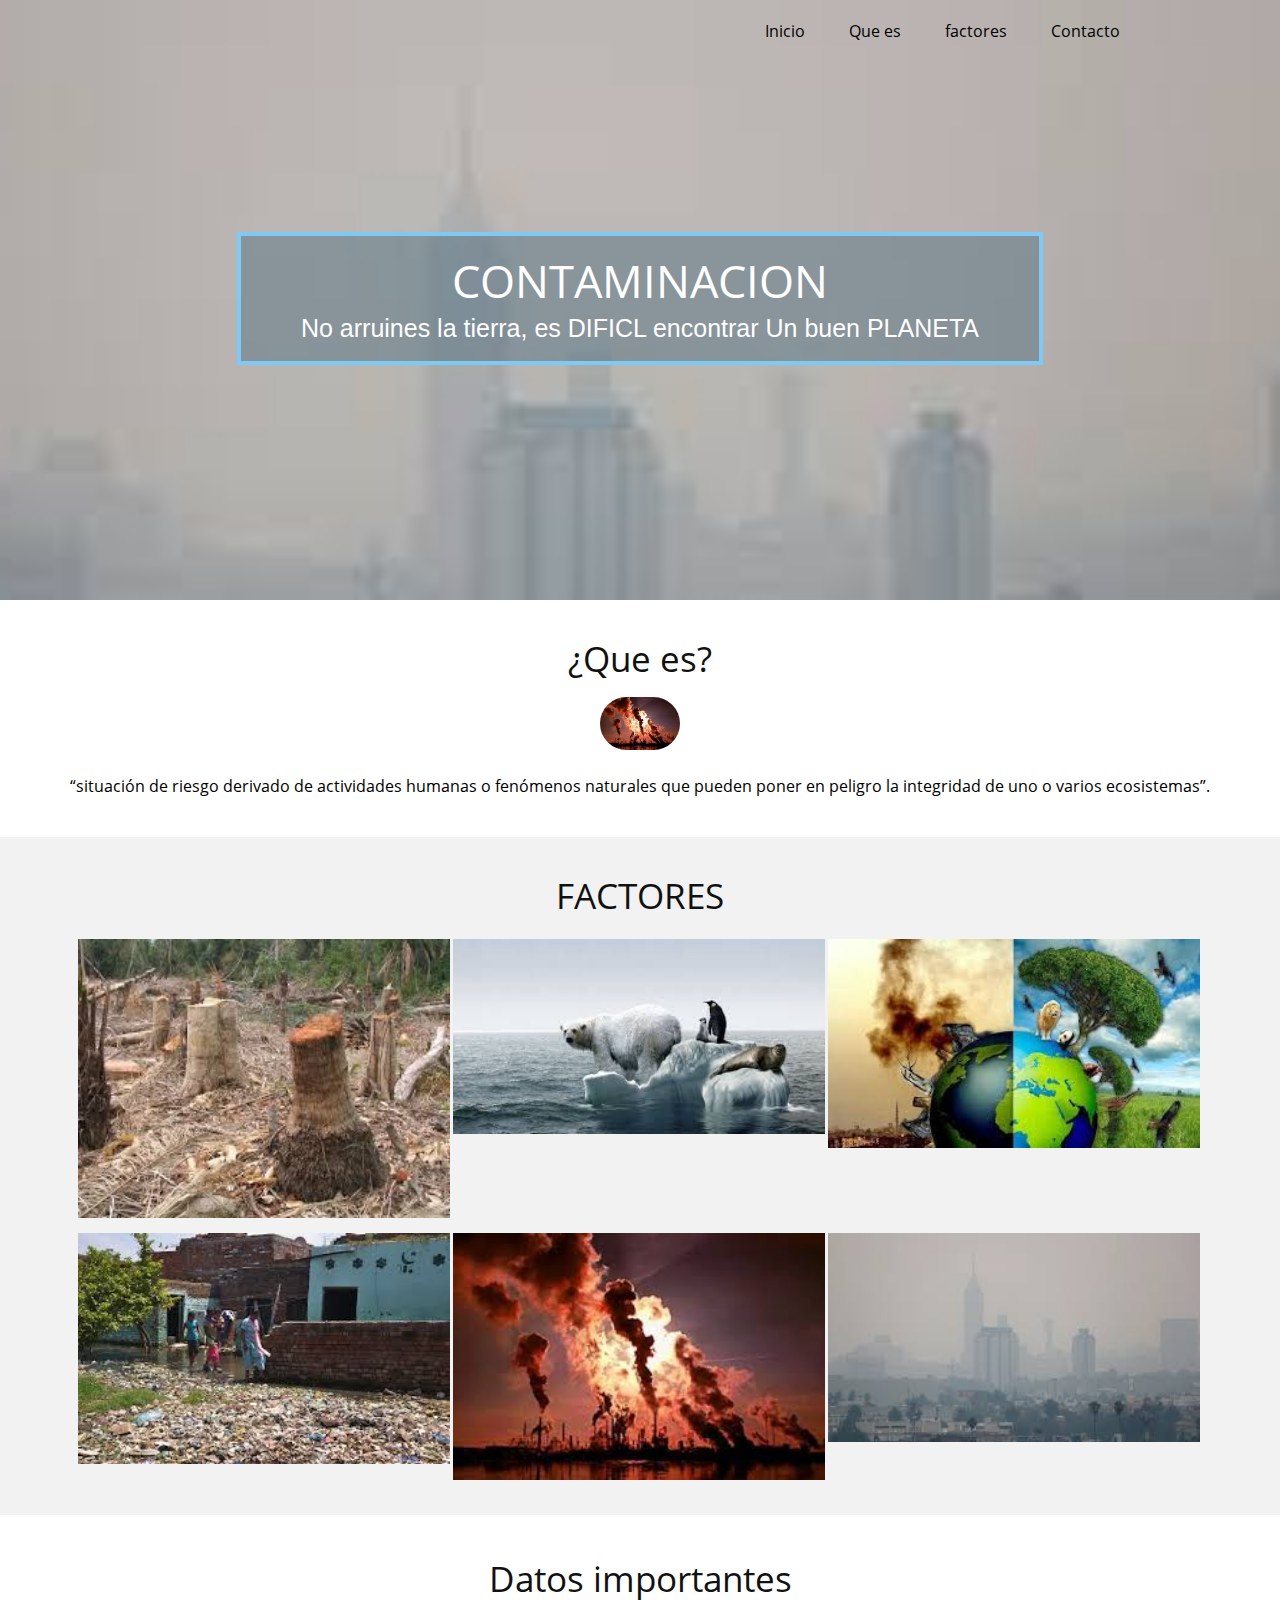
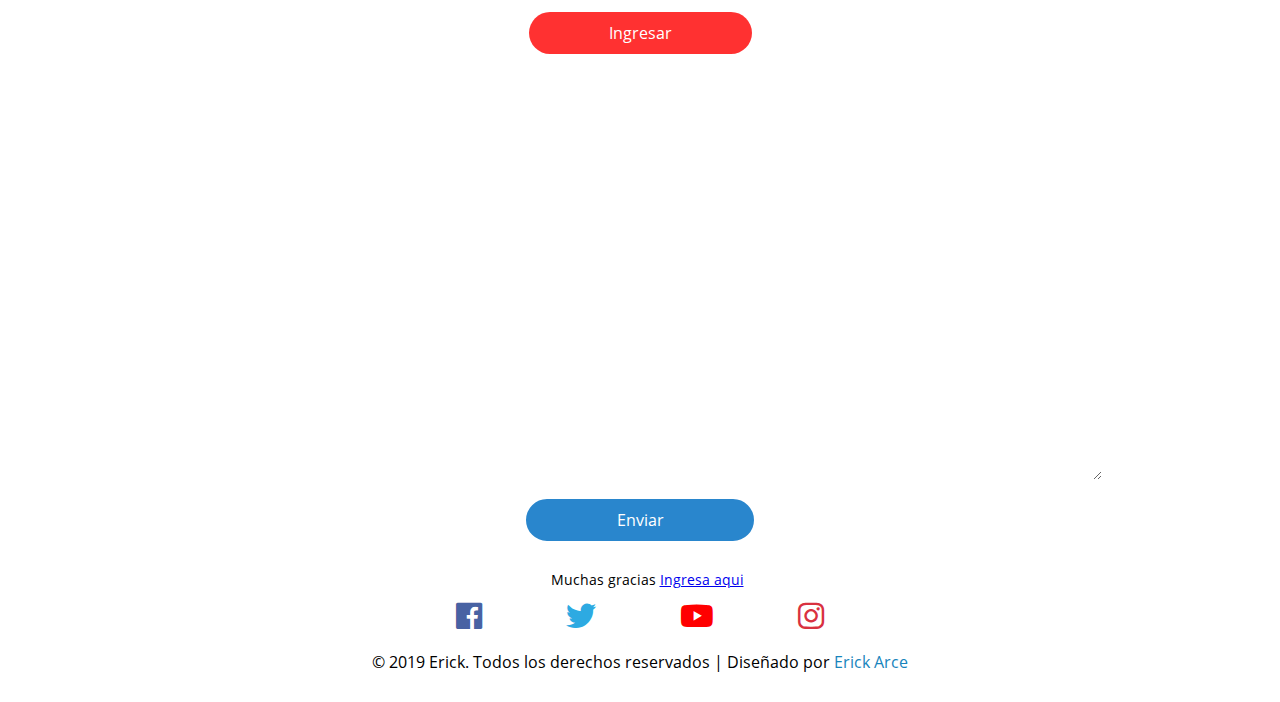
<file: index.html>
<!DOCTYPE html>
<html lang="en">
<head>
	<meta charset="UTF-8">
	<title>Sitio 2</title>

	<link rel="stylesheet" href="css/sitio2.css">
	<link rel="stylesheet" href="css/fontawesome-all.css">
	
</head>
<body>

	<!-- HEADER -->

	<header>
		
		<div class="contenedor-menu">
			
			<nav class="menu">
				<a href="#" id="botonInicio">Inicio</a>
				<a href="#" id="botonEs">Que es</a>
				<a href="#" id="botonFactores">factores</a>
				<a href="#" id="botonContacto">Contacto</a>
			</nav>

		</div>

		<div class="contenedor-texto">

			<div class="texto">
				<h2 class="nombre">CONTAMINACION</h2>
				<h2 class="profesion">No arruines la tierra, es DIFICL encontrar Un buen PLANETA</h2>
			</div>

		</div>

	</header>

	<!-- ACERCA DE -->

	<section class="acerca-de" id="es">
		
		<div class="contenedorAcerca">

			<h1 class="acercaTitulo">¿Que es?</h1>
				
			<img src="img/descarga (2).jpg" alt="" class="foto">
				
			<p class="acercaTexto">“situación de riesgo derivado de actividades humanas o fenómenos naturales que pueden poner en peligro la integridad de uno o varios ecosistemas”.</p>

		</div>

	</section>

	<!-- PORTFOLIO -->

	<section class="portfolio" id="factores">
		
		<div class="contenedorPortfolio">
			
			<h2 class="portfolioTitulo">FACTORES</h2>

			<div class="contenedorPortfolio2">

				<div class="trabajo">
							
					<div class="thumb">
						<img src="img/descarga (3).jpg">
					</div>
				
				</div>
				
				<div class="trabajo">
							
					<div class="thumb">
						<img src="img/images (1).jpg">
					</div>
					
				</div>
				
				<div class="trabajo">
							
					<div class="thumb">
						<img src="img/images (2).jpg">
					</div>
					
				</div>

				<div class="trabajo">
							
					<div class="thumb">
						<img src="img/images.jpg">
					</div>
					
				</div>

				<div class="trabajo">
							
					<div class="thumb">
						<img src="img/descarga (2).jpg">
					</div>
					
				</div>

				<div class="trabajo">
							
					<div class="thumb">
						<img src="img/descarga (1).jpg">
					</div>
					
				</div>

			</div>

	</section>

	<!-- CURRICULUM VITAE -->

	<section class="cv">
		
		<h3 class="tituloCV">Datos importantes</h3>

		<a href="datos.html" class="descargar">Ingresar</a>

	</section>


	<!-- FORMULARIO-->

	<section class="formulario" id="contacto">
		
		<h2 class="tituloFormulario">Contacto</h2>

		<div class="contenedorFormulario">
			

			<form action="" method="post" class="formulario">
				
				<input type="text" class="nombre" name="nombre" placeholder="Nombre"  class="input-48" required>

				<input type="email" class="correo" name="correo" placeholder="Correo" class="input-48" required>

				<textarea class="mensaje" name="mensaje" placeholder="Introduce tu mensaje" class="input-100" required></textarea>

				<input type="submit" value="Enviar" class="botonEnviar">

				<p class="agradecimiento">Muchas gracias <a href="#">Ingresa aqui</a></p>



			</form>

			

		</div>

	</section>


	<!-- FOOTER -->

	<footer>
		
		<div class="contenedorRedes">
			
			<a href="#"><i class="fab fa-facebook colorFacebook"></i></a>
			<a href="#" class="twitter"><i class="fab fa-twitter colorTwitter"></i></a>
			<a href="#" class="youtube"><i class="fab fa-youtube colorYoutube"></i></a>
			<a href="#" class="instagram"><i class="fab fa-instagram colorInstagram"></i></a>

		</div>

		<p class="autorFooter">© 2019 Erick. Todos los derechos reservados | Diseñado por <span class="spanAutor">Erick Arce</span></p>

	</footer>

	<script src="js/jquery.js"></script>
	<script src="js/proyecto.js"></script>
	
</body>
</html>
</file>
<file: css/sitio2.css>
@font-face {
  font-family: 'OpenSans';
  src: url('../fonts/OpenSans.ttf') format('truetype');
}


*{

	margin:0;
	padding:0;

	--webkit-box-sizing: border-box;
	-moz-box-sizing: border-box;
	-ms-box-sizing: border-box;
	-o-box-sizing:border-box;
	
	box-sizing: border-box;

	font-family: 'OpenSans';

}


/* HEADER */

header{

	background: url("../img/descarga (1).jpg");

	background-position: center;
	background-size: cover;
	background-attachment: fixed;

	height: 600px;
	
	text-align: center;
	
}

.contenedor-menu{

	width: 90%;
	max-width: 1000px;
	margin: auto;
	
}

.menu{
	
	text-align: right;
	padding-top: 20px;
}

.menu a {
	margin-left:20px;
	margin-right: 20px;
	color: black;
	padding-bottom: 9px; /*padding bottom para el border del hover*/
	text-decoration: none;
	font-size: 16px;
}

.menu a:hover {
	border-bottom:2px solid black;
}


.contenedor-texto {
	margin-top:190px;
}


.texto {

	border:4px solid #7ecaf6;
	background: rgba(86,113,130,0.5);
	display: inline-block;
	text-align: center;
	color:white;
	padding: 20px 60px; /*20 px arriba y abajo y 60px a los lados */

}

.texto .nombre {
	
	font-size: 45px;
	line-height: 50px;
	width: 100%;
	font-weight: 300;


}

.texto .profesion {

	font-size: 25px;
	line-height: 25px;
	font-family: Arial;
	margin-top: 10px;
	font-weight: 300;

}

/* ACERCA DE */

.acerca-de{

	background: white;
	padding: 20px;
	height: auto;
	text-align: center;
	
}

.acercaTitulo{

	margin-top: 15px;
	margin-bottom: 15px;
	font-weight: 300;
	font-size: 35px;
	color: #111111;
}

.acercaTexto{
	
	margin-top: 20px;
	margin-bottom: 20px;
}


.foto{
	width: 80px;
	border-radius: 100px;
}

/* PORTFOLIO */

.portfolio{

	height: auto;
	background:#f2f2f2;
	padding:20px;
}

.portfolioTitulo{

	text-align: center;
	margin-top: 15px;
	margin-bottom: 20px;
	font-weight: 300;
	font-size: 35px;
	color: #111111;
	
}

.trabajo{
	width: 30%;
	margin-bottom: 10px;
	margin-right:3px;
}

.thumb{

	width: 100%;	
}

.thumb img {
	width: 100%;
}


.contenedorPortfolio2{

	display: flex;
	flex-direction:row;
	flex-wrap:wrap;
	justify-content:center;
	
}

/* CURRICULUM VITAE */

.cv{

	height: 150px;
	background: white;
	text-align: center;
}


.tituloCV{

	margin-top: 40px;
	margin-bottom: 20px;
	font-weight: 300;
	font-size: 35px;
	color: #111111;
}

.descargar{

	background-color: #ff3131;
	color:white;
	text-decoration:none;
	text-align: center;
	border-radius: 50px;
	padding: 10px 80px;
	cursor:pointer;

}

.descargar:hover{
	background: white;
	border: solid 2px #ff3131;
	color:#ff3131;
}

/* FORMULARIO */

.formulario{
	
	height: 450px;
	padding: 30px;

	background-image: url("../img/formulario.jpg");

	background-size: cover;
	background-position: center;
	background-attachment: fixed;

	text-align: center;
}

.tituloFormulario{

	color: white;
	margin-top: 30px;
	margin-bottom: 40px;
	font-weight: 300;
	font-size: 35px;

}

input{
	margin-bottom: 15px;
	padding: 15px;
	font-size: 16px;
	border-radius: 3px;
	border: 1px solid ;
}

.input-48{
	width: 48%;
}


.input-100{
	width: 100%;
}

.formulario .nombre{

	width: 40%;
	background: rgba(255,255,255,0.3);
	margin-bottom: 10px;
	border: 2px solid white;
	height: 40px;
	font-size: 13px;
	padding: 10px;
}

.correo{

	width: 40%;
	background: rgba(255,255,255,0.3);
	margin-bottom: 10px;
	border: 2px solid white;
	height: 40px;
	font-size: 13px;
	padding: 10px;
}

.mensaje{

	width: 80%;
	background: rgba(255,255,255,0.3);
	margin-bottom: 10px;
	border: 2px solid white;
	color: white;
	height: 150px;
	font-size: 13px;
	padding: 10px;

}

.agradecimiento{
	width: 100%;
	margin: 7px;
	text-align: center;;
	font-size: 14px;
}

.botonEnviar{

	background-color: #2986cd;
	color:white;
	text-align: center;
	border: solid 2px white;
	border-radius: 50px;
	padding: 10px 40px;
	margin-bottom: 20px;
	width: 20%;
	cursor:pointer;

}
.botonEviar:active{
      transform: scale(1.05);
}
.botonEnviar:hover{
	background: white;
	border: solid 2px #2986cd;
	color:#31A6FF;
}

::placeholder{
	color: white;
}


/* REDES SOCIALES */

footer{

	background: white;
	height: auto;
	text-align: center;
}

.contenedorRedes{
	

	margin-top: 40px;

}

.contenedorRedes a {
	
	padding: 15px 0; /*15 px arriba y abajo 0 a los lados*/
	font-size: 30px;
	margin: 0 40px;

}

.colorFacebook{	color: #4862a3;}
.colorTwitter{color:#2daae2;}
.colorYoutube{color:#ff0000;}
.colorInstagram{color:#d93140;}

.colorFacebook:hover{color: #314370;}
.colorTwitter:hover{color:#207296;}
.colorYoutube:hover{color:#930000;}
.colorInstagram:hover{color:#721c24;}

.autorFooter{
	
	margin-top: 15px;
	margin-bottom: 20px;
}

.spanAutor{
	color: #1784bc;
}


/*videeo*/

iframe{
	text-align: center;
}
</file>
